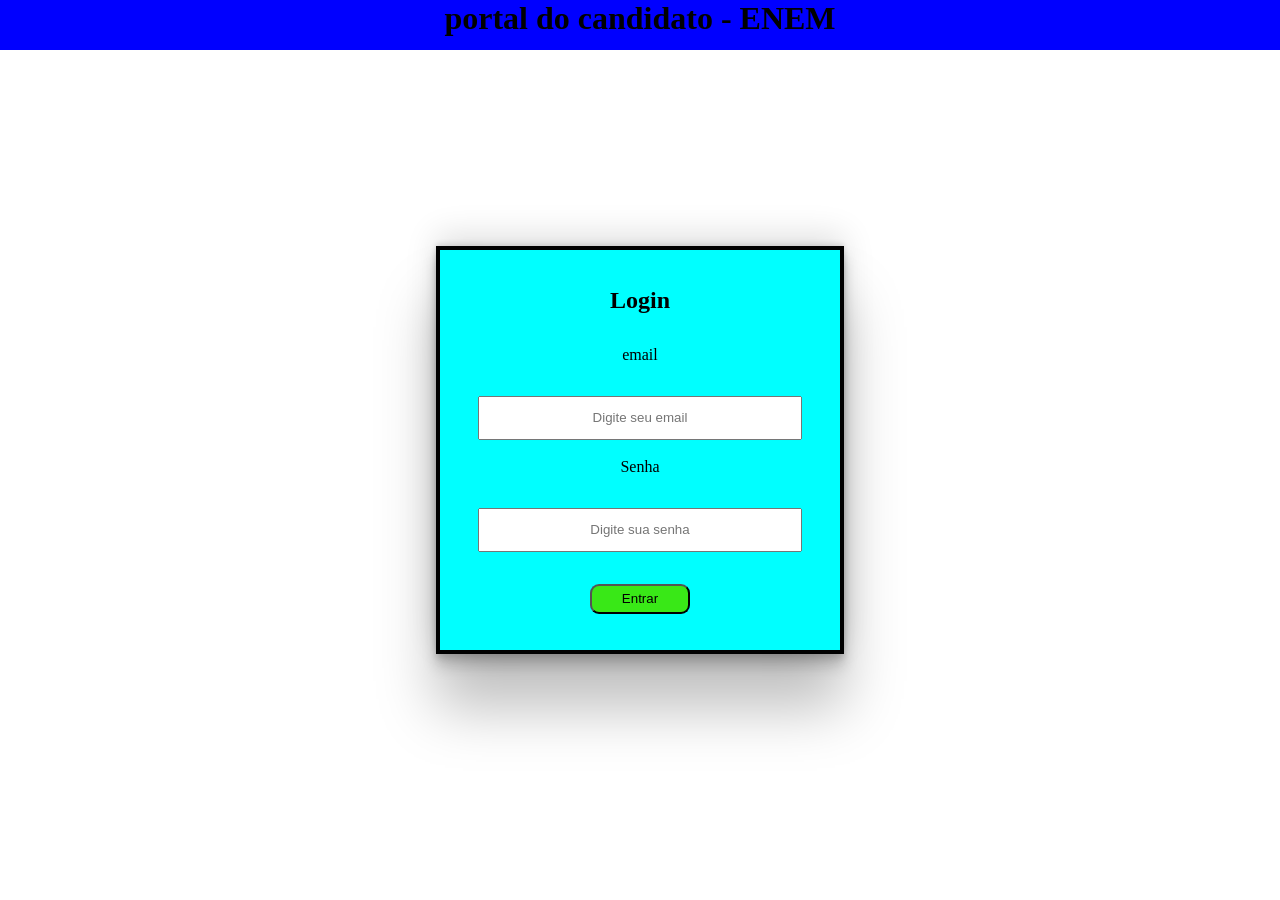
<file: index.html>
<!DOCTYPE html>
<html lang="en">

<head>
    <meta charset="UTF-8">
    <meta name="viewport" content="width=device-width, initial-scale=1.0">
    <title>Enem site</title>
    <link rel="stylesheet" href="style.css">
</head>



<body>


    <header class="portal">
        <h1>portal do candidato - ENEM</h1>
    </header>




    <div class="caixa-login">

        <h2>Login</h2>

        <label for="email">email</label>
        <input type="email" placeholder="Digite seu email" name="email" id="email"> <br>

        <label for="senha">Senha</label>
        <input type="password" placeholder="Digite sua senha" name="senha" id="senha">

        <button  type="button" class="btn">Entrar</button>


    </div>


<script src="cadastro.js"></script>


</body>

</html>
</file>
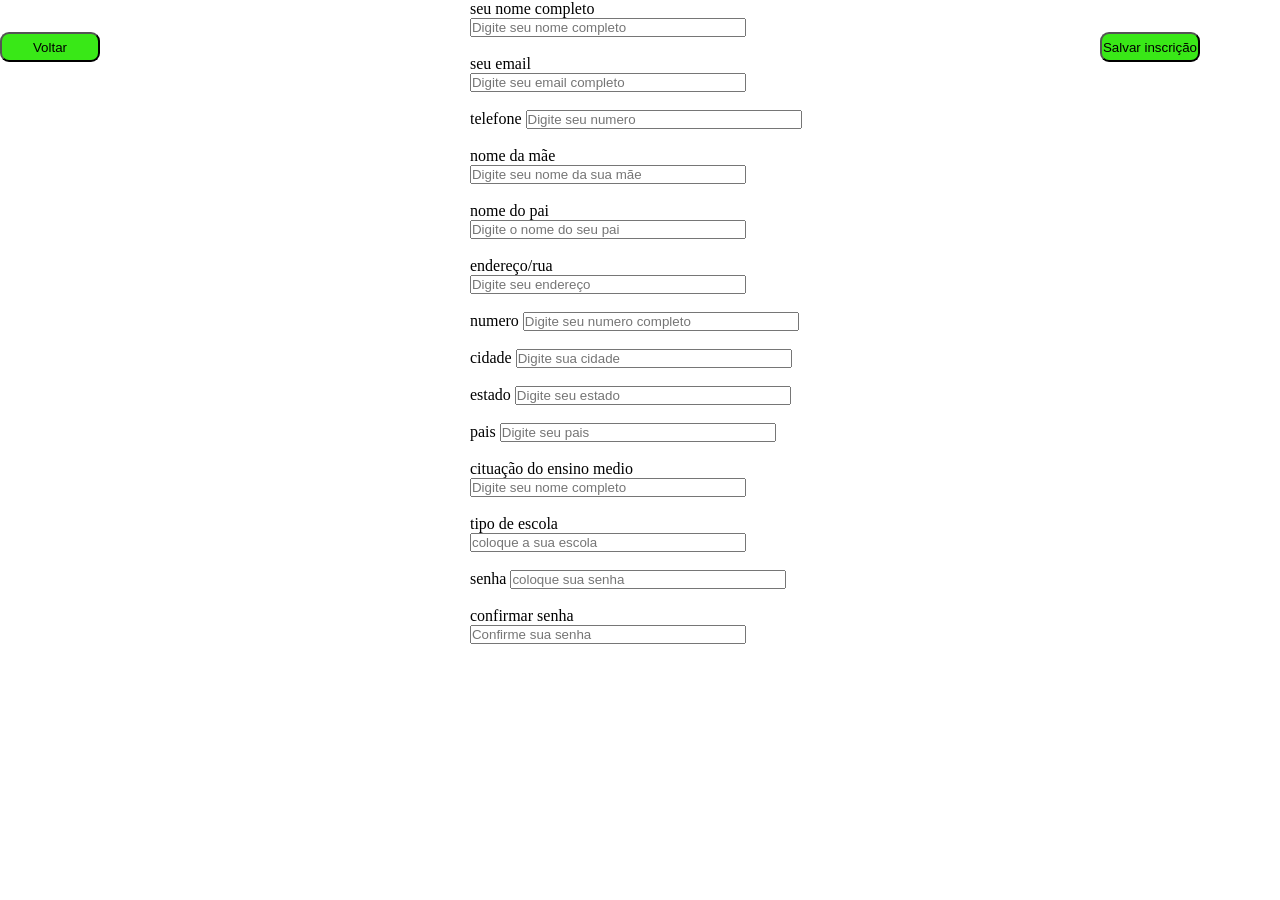
<file: cadastro.html>
<!DOCTYPE html>
<html lang="en">

<head>
    <meta charset="UTF-8">
    <meta name="viewport" content="width=device-width, initial-scale=1.0">
    <title>Cadastro</title>
    <link rel="stylesheet" href="cadastro.css">
</head>

<body>

    <header class="button">

        <button id="btnvoltar" class="voltar">Voltar</button>


<div class="botao2">

<button id="salvar" class="botao22"> Salvar inscrição</button>

</div>

        <div class="cabeçalho">



        </div>
    </header>

    <div class="formulario">

        <form>

            <label for="name">seu nome completo</label>
            <input type="nome" placeholder="Digite seu nome completo" name="nome" id="name"><br> <br>


            <label for="email">seu email</label>
            <input type="email" placeholder="Digite seu email completo" name="nome" id="name"><br> <br>

            <label for="name">telefone</label>
            <input type="number" placeholder="Digite seu numero" name="nome" id="name"> <br> <br>

            <label for="name">nome da mãe</label>
            <input type="nome" placeholder="Digite seu nome da sua mãe" name="nome" id="name"> <br> <br>


            <label for="name">nome do pai</label>
            <input type="nome" placeholder="Digite o nome do seu pai" name="nome" id="name"> <br> <br>

            <label for="name">endereço/rua</label>
            <input type="nome" placeholder="Digite seu endereço" name="nome" id="name"> <br> <br>

            <label for="name">numero</label>
            <input type="tel" placeholder="Digite seu numero completo" name="num" id="tel"> <br> <br>

            <label for="name">cidade</label>
            <input type="nome" placeholder="Digite sua cidade" name="nome" id="name"> <br> <br>

            <label for="estado">estado</label>
            <input type="nome" placeholder="Digite seu estado" name="nome" id="name"> <br> <br>

            <label for="name">pais</label>
            <input type="name" placeholder="Digite seu pais" name="nome" id="name"> <br> <br>

            <label for="name">cituação do ensino medio</label>
            <input type="nome" placeholder="Digite seu nome completo" name="nome" id="name"> <br> <br>

            <label for="name">tipo de escola</label>
            <input type="nome" placeholder="coloque a sua escola" name="nome" id="name"> <br> <br>

            <label for="senha">senha</label>
            <input type="password" placeholder="coloque sua senha" name="senha" id="senha"> <br> <br>

            <label for="confirmar">confirmar senha</label>
            <input type="password" placeholder="Confirme sua senha" name="senha" id="senha"> <br> <br>

        </form>
    </div>

    <script src="cadastro2.js"></script>

</body>

</html>
</file>
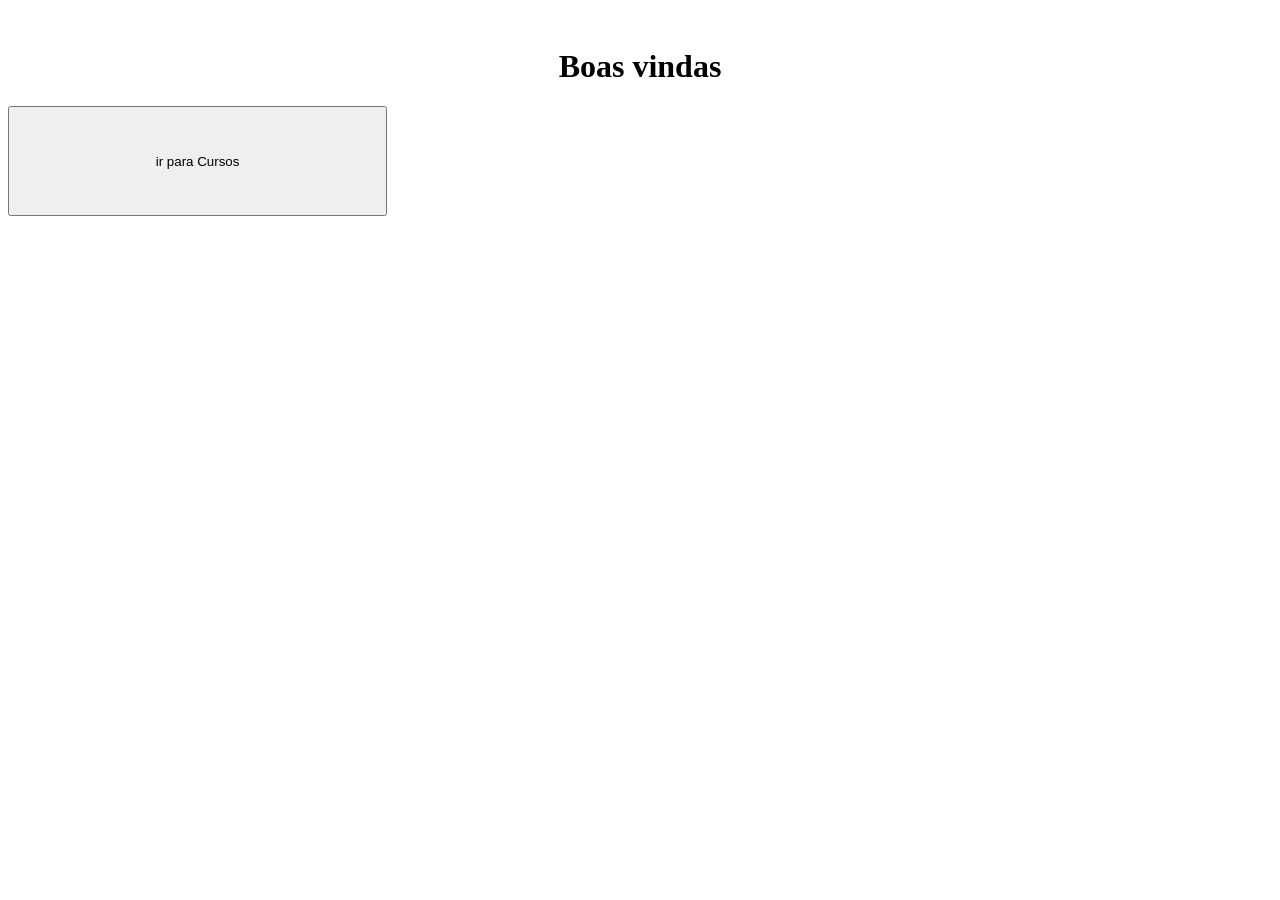
<file: painel.html>
<!DOCTYPE html>
<html lang="pt-br">
<head>
    <meta charset="UTF-8">
    <meta name="viewport" content="width=device-width, initial-scale=1.0">
    <title></title>
    <link rel="stylesheet" href="boasvindas.css">
</head>
<body>
    <h1>Boas vindas</h1>
    <button  class="btn"> ir para Cursos</button>
</body>
</html>
</file>
<file: style.css>
body{

    display: flex;
    align-items: center;
    justify-content: center;
    min-height: 100vh;
}
*{
    margin: 0px;
    padding: 0px;
}

.portal{
    position: absolute; 
    top: 0;
    left: 0;
    height: 50px;
    width: 100%;
    background-color: blue;
}

h1{
    text-align: center;
}

.caixa-login{
    
    width: 400px;
    height: 400px;
    background-color: aqua;
    border: 4px solid;
    display: flex;
    flex-direction: column;
    align-items: center;
    justify-content: center;
    box-shadow: rgba(0, 0, 0, 0.25) 0px 54px 55px, rgba(0, 0, 0, 0.12) 0px -12px 30px, rgba(0, 0, 0, 0.12) 0px 4px 6px, rgba(0, 0, 0, 0.17) 0px 12px 13px, rgba(0, 0, 0, 0.09) 0px -3px 5px;
    
    }

    input{
        text-align: center;
        margin-top: 2rem;
        height: 10%;
        width: 80%;
    }


    h2{ 
        margin-bottom: 2rem;
        text-align: center
        
    }

    .btn{
        border-radius: 9px;
        background-color: rgb(57, 232, 23);
        border: 2px transparent rgb(8, 188, 59);
        height: 30px;
        width: 100px;
        margin-top: 2rem;
       
    }
</file>
<file: cadastro.css>
body{
    display: flex;
    align-items: center;
    justify-content: center;
}

*{
    margin: 0px;
    padding: 0px;
}


input{
    
    height: 10%;
    width: 80%;
    
}

.button{
    position: absolute;
    top: 0;
    left: 0;

}
.voltar{
    border-radius: 9px;
    background-color: rgb(57, 232, 23);
    border: 2px transparent rgb(8, 188, 59);
    height: 30px;
    width: 100px;
    margin-top: 2rem;
}

.botao2{
    position: relative;
    top: -30px;
    left: 1100px;
    
}

.botao22{
    border-radius: 9px;
    background-color: rgb(57, 232, 23);
    border: 2px transparent rgb(8, 188, 59);
    height: 30px;
    width: 100px;
}
</file>
<file: boasvindas.css>
h1{
    text-align: center;
    margin-top: 3rem;
}

.btn{
    width: 30%;
    height: 110px;
}
</file>
